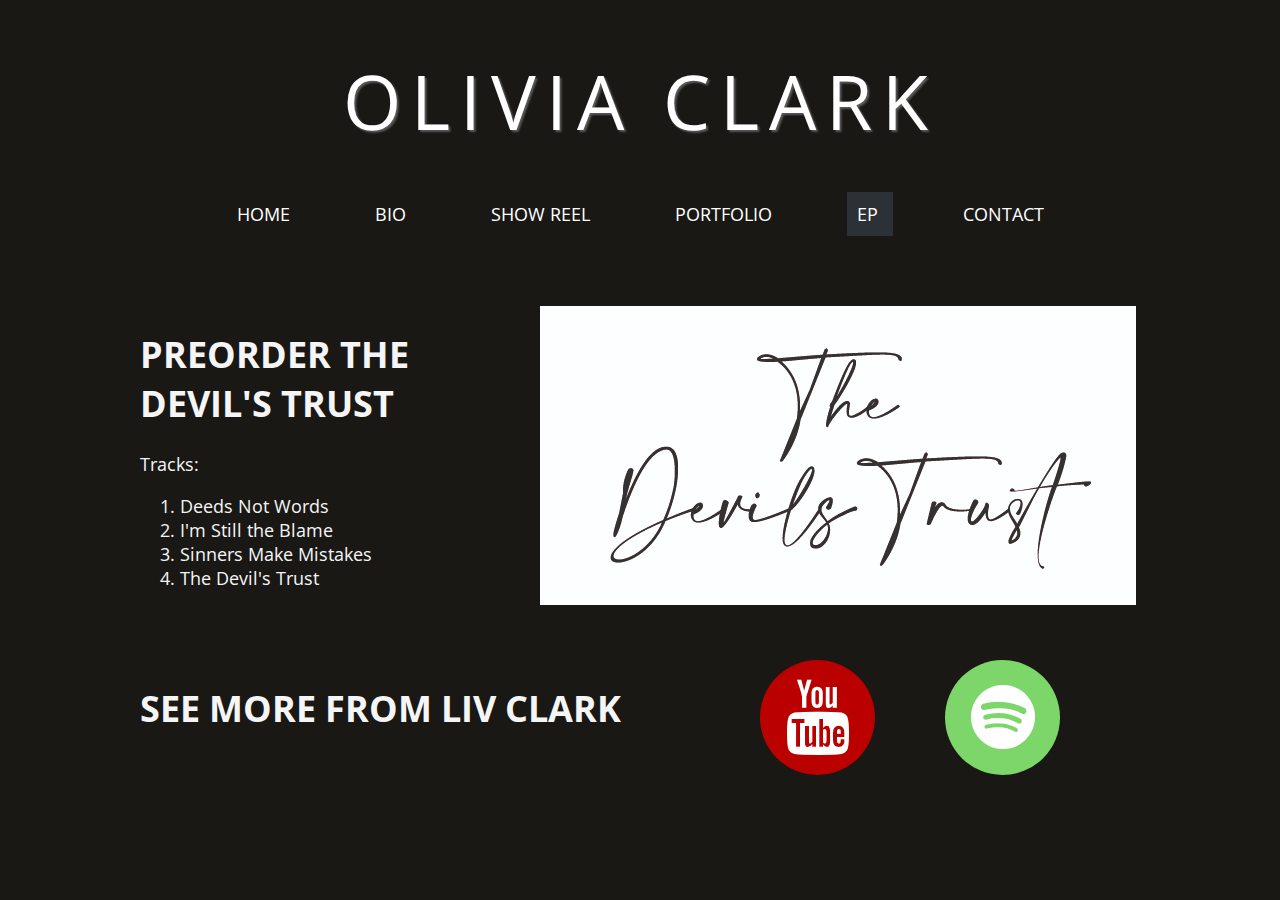
<file: ep/index.html>
<!DOCTYPE html>
<html lang="en">
<head>
    <title>
        Olivia Clark - EP
    </title>
    <link href="https://fonts.googleapis.com/css?family=Open+Sans+Condensed:300&display=swap" rel="stylesheet">
    <link rel="stylesheet" href="https://cdnjs.cloudflare.com/ajax/libs/font-awesome/4.7.0/css/font-awesome.min.css">
    <link rel="stylesheet" type="text/css" href="../stylesheets/style.css">
</head>
<body>
<header class="header">
    <div class="logo">
        <div class="header-title">
            Olivia Clark
        </div>
    </div>
    <nav class="topnav">
        <a href="../">
            Home
        </a>
        <a href="#">
            Bio
        </a>
        <a href="#">
            Show reel
        </a>
        <a href="../portfolio">
            Portfolio
        </a>
        <a class="active" href="#">
            EP
        </a>
        <a href="#">
            Contact
        </a>
    </nav>
</header>

<main class="main">
    <div class="caption-image">
        <div class="caption-image-left">
            <h1>
                <a>
                    PREORDER
                </a>
                THE DEVIL'S TRUST
            </h1>
            Tracks:
            <ol>
                <li>
                    Deeds Not Words
                </li>
                <li>
                    I'm Still the Blame
                </li>
                <li>
                    Sinners Make Mistakes
                </li>
                <li>
                    The Devil's Trust
                </li>
            </ol>
        </div>
        <div class="caption-image-right">
            <img src="../images/ep.jpg" />
        </div>
    </div>
    <div style="display: inline;">
        <div style="float: left;">
            <h1>
                SEE MORE FROM LIV CLARK
            </h1>
        </div>
        <div style="float: right; margin: 0 70px; width: 32%; font-size: 20px">
            <div style="float: left;">
                <a target="_blank" href="https://www.youtube.com/watch?v=6UsrtHLmnOs" style="font-size: 75px; width: 75px;" class="fa fa-youtube"></a>
            </div>
            <div style="float:right;">
                <a target="_blank" href="https://open.spotify.com/artist/5ojINDpO7ryTrTFM9W1SYN?si=oweiduaoTmu0jkXeYTsGbQ" style="font-size: 75px; width: 75px;" class="fa fa-spotify fa-5x"></a>
            </div>
        </div>
    </div>
</main>
</body>
</html>
</file>
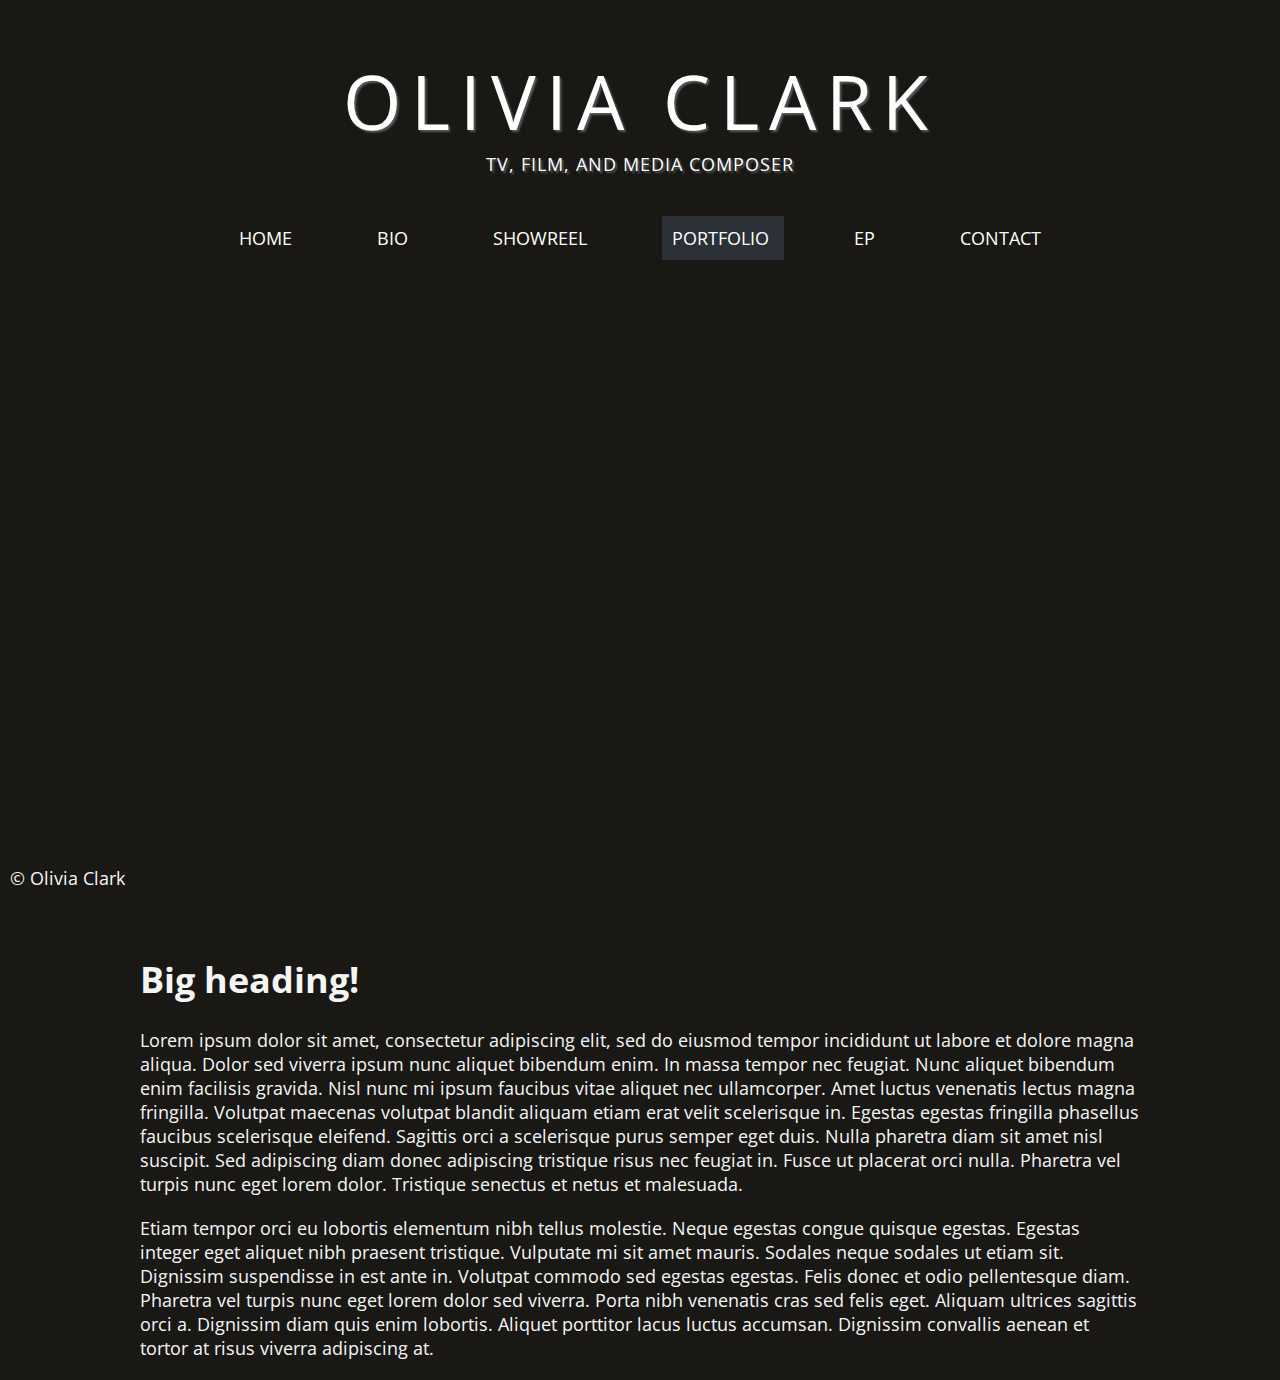
<file: portfolio/index.html>
<!doctype html>
<html lang="en-gb">
<head>
    <title>
        Olivia Clark
    </title>
    <link href="https://fonts.googleapis.com/css?family=Open+Sans+Condensed:300&display=swap" rel="stylesheet">
    <link rel="stylesheet" type="text/css" href="../stylesheets/style.css">
</head>
<body>
<header class="header">
    <div class="logo">
        <div class="header-title">
            Olivia Clark
        </div>
        <div class="header-subtitle">
            tv, film, and media composer
        </div>
    </div>
    <nav class="topnav">
        <a href="/">
            Home
        </a>
        <a href="#">
            Bio
        </a>
        <a href="#">
            Showreel
        </a>
        <a class="active" href="/portfolio">
            Portfolio
        </a>
        <a href="/ep">
            EP
        </a>
        <a href="#">
            Contact
        </a>
    </nav>
</header>
<main class="main">
    <div class="main-soundcloud">
        <iframe width="100%" height="500" scrolling="no" frameborder="no" allow="autoplay"
                src="https://w.soundcloud.com/player/?url=https%3A//api.soundcloud.com/users/550032531&color=%23ff5500&auto_play=false&hide_related=false&show_comments=true&show_user=true&show_reposts=false&show_teaser=true&visual=true"></iframe>
    </div>
    <h1>
        Big heading!
    </h1>
    <p>
        Lorem ipsum dolor sit amet, consectetur adipiscing elit, sed do eiusmod tempor incididunt ut labore et dolore
        magna
        aliqua. Dolor sed viverra ipsum nunc aliquet bibendum enim. In massa tempor nec feugiat. Nunc aliquet bibendum
        enim
        facilisis gravida. Nisl nunc mi ipsum faucibus vitae aliquet nec ullamcorper. Amet luctus venenatis lectus magna
        fringilla. Volutpat maecenas volutpat blandit aliquam etiam erat velit scelerisque in. Egestas egestas fringilla
        phasellus faucibus scelerisque eleifend. Sagittis orci a scelerisque purus semper eget duis. Nulla pharetra diam
        sit
        amet nisl suscipit. Sed adipiscing diam donec adipiscing tristique risus nec feugiat in. Fusce ut placerat orci
        nulla. Pharetra vel turpis nunc eget lorem dolor. Tristique senectus et netus et malesuada.
    </p>
    <p>
        Etiam tempor orci eu lobortis elementum nibh tellus molestie. Neque egestas congue quisque egestas. Egestas
        integer
        eget aliquet nibh praesent tristique. Vulputate mi sit amet mauris. Sodales neque sodales ut etiam sit.
        Dignissim
        suspendisse in est ante in. Volutpat commodo sed egestas egestas. Felis donec et odio pellentesque diam.
        Pharetra
        vel turpis nunc eget lorem dolor sed viverra. Porta nibh venenatis cras sed felis eget. Aliquam ultrices
        sagittis
        orci a. Dignissim diam quis enim lobortis. Aliquet porttitor lacus luctus accumsan. Dignissim convallis aenean
        et
        tortor at risus viverra adipiscing at.
    </p>
</main>
<footer class="footer">
    &copy; Olivia Clark
</footer>
</body>
</html>
</file>
<file: stylesheets/style.css>
@import url('https://fonts.googleapis.com/css?family=Open+Sans&display=swap');

body {
    /*background-color: #24292e;*/
    background-color: #191815;
    margin: 0;
    padding: 0;
    font-family: 'Open Sans', sans-serif;
    color: whitesmoke;
    /*color: mintcream;*/
    /*color: #A9B7C6;*/
    font-size: 18px;
    box-sizing: border-box;
}

.header {
    color: #fff;
    text-align: center;
}

.logo {
    margin: 50px;
    text-shadow: 2px 2px 2px #595959;
    -webkit-touch-callout: none;
    -webkit-user-select: none;
    -moz-user-select: none;
    -ms-user-select: none;
    user-select: none;
    cursor: default;
}

.header-title {
    user-select: none;
    font-family: "Open Sans Condensed", -apple-system, BlinkMacSystemFont, "Segoe UI", Roboto, Oxygen, Ubuntu, Cantarell, "Fira Sans",
    "Droid Sans", "Helvetica Neue", Arial, sans-serif, "Apple Color Emoji", "Segoe UI Emoji", "Segoe UI Symbol";
    font-size: 75px;
    margin-bottom: 0;
    padding: 0;
    text-transform: uppercase;
    letter-spacing: 10px;
}

.header-subtitle {
    text-transform: uppercase;
    letter-spacing: 1px;
}

.caption-image {
    width: 100%;
    float: left;
    padding: 50px 0;
}

.caption-image-left {
    float: left;
    width: 40%;
}

.caption-image-right {
    float: right;
    width: 60%;
}

.topnav {
    margin: 30px 0;
    text-transform: uppercase;
}

.topnav a {
    margin: 30px;
    padding: 10px;
}

.topnav a:hover {
    background-color: #2b3137;
}

.topnav a:visited {
    text-decoration: none;
    color: inherit;
}

.topnav a:active {
    text-decoration: none;
    color: inherit;
}

a.active {
    background-color: #2b3137;
}

a {
    text-decoration: none;
    color: inherit;
}

.main {
    width: 1000px;
    margin: auto;
}

.splash-screen {
    width: 100%;
}

.main-video {
    margin: 60px 0;
}

.main-video iframe {
    border: 0;
}

.main-soundcloud {
    margin: 100px 0;
}

.main p {
    margin: 20px 0;
}

.footer {
    padding: 10px;
    position: absolute;
    bottom: 0;
}

/* Social media icon styles */

.media-icons {
    margin: auto;
    width: 100%;
    text-align: center;
}

.fa {
    padding: 20px;
    width: 30px;
    font-size: 30px;
    text-align: center;
    text-decoration: none;
    margin: 0 10px;
    border-radius: 50%;
}

.fa-facebook {
    background: #3B5998;
    color: white;
}

.fa-twitter {
    background: #55ACEE;
    color: white;
}

.fa-instagram {
    background: #125688;
    color: white;
}

.fa-soundcloud {
    background: #ff5500;
    color: white;
}

.fa-youtube {
    background: #bb0000;
    color: white;
}

.fa-linkedin {
    background: #007bb5;
    color: white;
}

.fa-spotify {
    background: #7cd669;
    color: white;
}
</file>
